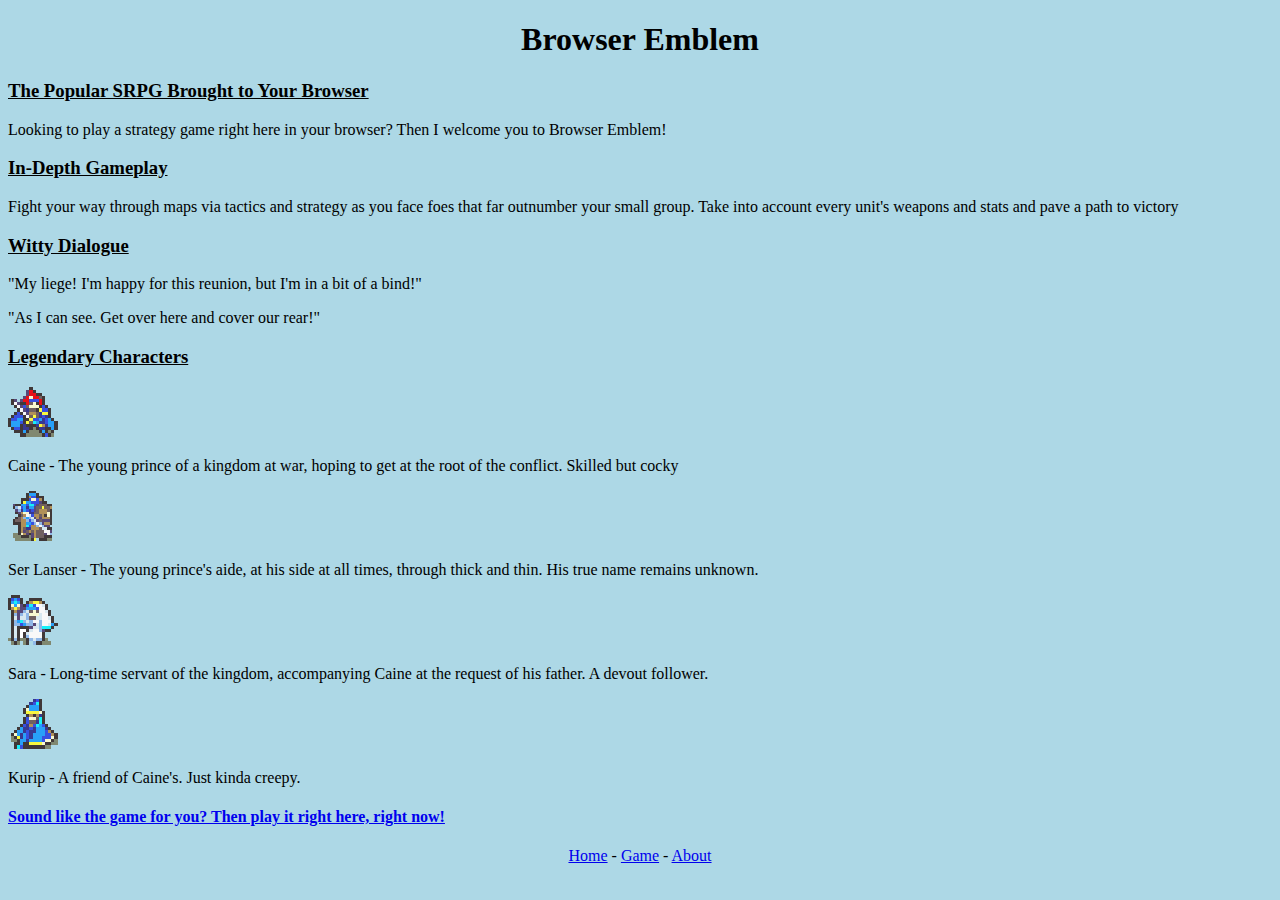
<file: index.html>
<!DOCTYPE html>
<html lang="en" dir="ltr">
    <head>
        <meta charset="utf-8">
        <title>Browser Emblem - Home</title>
        <link rel="stylesheet" href="emblem.css">
    </head>
    <body>
        <h1>Browser Emblem</h1>
        <h3>The Popular SRPG Brought to Your Browser</h3>
        <p>Looking to play a strategy game right here in your browser? Then I welcome you to Browser Emblem!</p>
        <h3>In-Depth Gameplay</h3>
        <p>Fight your way through maps via tactics and strategy as you face foes that far outnumber your small group. Take into account every unit's weapons and stats and pave a path to victory</p>
        <h3>Witty Dialogue</h3>
        <p>"My liege! I'm happy for this reunion, but I'm in a bit of a bind!"</p>
        <p>"As I can see. Get over here and cover our rear!"</p>
        <h3>Legendary Characters</h3>
        <img src="assets/blue/lord.png" alt="Caine">
        <p>Caine - The young prince of a kingdom at war, hoping to get at the root of the conflict. Skilled but cocky</p>
        <img src="assets/blue/cavalier.png" alt="Ser Lanser">
        <p>Ser Lanser - The young prince's aide, at his side at all times, through thick and thin. His true name remains unknown.</p>
        <img src="assets/blue/cleric.png" alt="Sara">
        <p>Sara - Long-time servant of the kingdom, accompanying Caine at the request of his father. A devout follower.</p>
        <img src="assets/blue/mage.png" alt="Kurip">
        <p>Kurip - A friend of Caine's. Just kinda creepy.</p>
        <h4><a href="emblem.html">Sound like the game for you? Then play it right here, right now!</a></h4>
        <footer>
            <p><a href="index.html">Home</a> - <a href="emblem.html">Game</a> - <a href="about.html">About</a></p>
        </footer>
    </body>
</html>
</file>
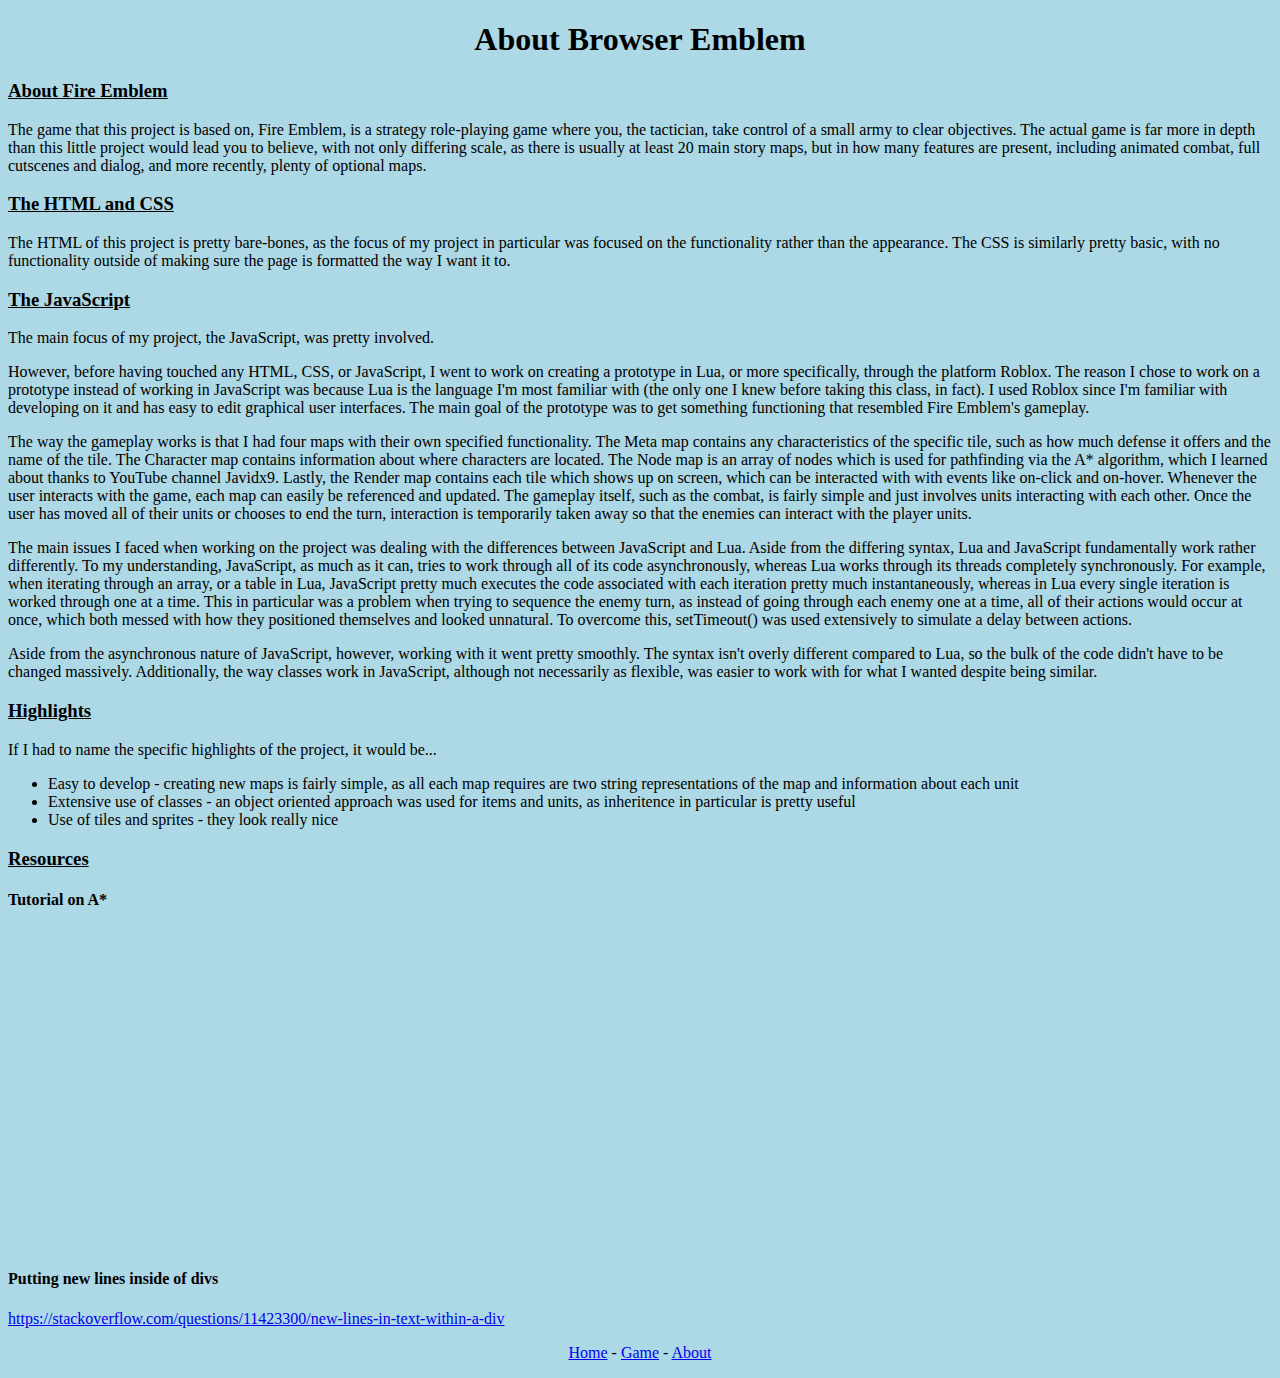
<file: about.html>
<!DOCTYPE html>
<html lang="en" dir="ltr">
    <head>
        <meta charset="utf-8">
        <title>Browser Emblem - About</title>
        <link rel="stylesheet" href="emblem.css">
    </head>
    <body>
        <h1>About Browser Emblem</h1>
        <h3>About Fire Emblem</h3>
        <p>The game that this project is based on, Fire Emblem, is a strategy
         role-playing game where you, the tactician, take control of a small army
         to clear objectives. The actual game is far more in depth than this little
         project would lead you to believe, with not only differing scale, as
         there is usually at least 20 main story maps, but in how many features are
         present, including animated combat, full cutscenes and dialog, and more recently,
         plenty of optional maps.
        </p>
        <h3>The HTML and CSS</h3>
        <p>The HTML of this project is pretty bare-bones, as the focus of my
         project in particular was focused on the functionality rather than the
         appearance. The CSS is similarly pretty basic, with no functionality outside
         of making sure the page is formatted the way I want it to.</p>
        <h3>The JavaScript</h3>
        <p>The main focus of my project, the JavaScript, was pretty involved.</p>
        <p>However, before having touched any HTML, CSS, or JavaScript, I went to
         work on creating a prototype in Lua, or more specifically, through the
         platform Roblox. The reason I chose to work on a prototype instead of
         working in JavaScript was because Lua is the language I'm most familiar
         with (the only one I knew before taking this class, in fact). I used Roblox
         since I'm familiar with developing on it and has easy to edit graphical user interfaces.
         The main goal of the prototype was to get something functioning that resembled
         Fire Emblem's gameplay.</p>
        <p>The way the gameplay works is that I had four maps with their own specified functionality.
         The Meta map contains any characteristics of the specific tile, such as how
         much defense it offers and the name of the tile. The Character map contains information about where characters are located.
         The Node map is an array of nodes which is used for pathfinding via the A* algorithm, which I learned about thanks to YouTube channel Javidx9.
         Lastly, the Render map contains each tile which shows up on screen, which can be interacted with with events like on-click and on-hover.
         Whenever the user interacts with the game, each map can easily be referenced and updated. The gameplay itself, such as the combat, is fairly
         simple and just involves units interacting with each other. Once the user has moved all of their units or chooses to end the turn, interaction
         is temporarily taken away so that the enemies can interact with the player units.</p>
        <p>The main issues I faced when working on the project was dealing with the differences between JavaScript and Lua.
         Aside from the differing syntax, Lua and JavaScript fundamentally work rather differently. To my understanding, JavaScript, as much as it can,
         tries to work through all of its code asynchronously, whereas Lua works through its threads completely synchronously.
         For example, when iterating through an array, or a table in Lua, JavaScript pretty much executes the code associated with each iteration
         pretty much instantaneously, whereas in Lua every single iteration is worked through one at a time.
         This in particular was a problem when trying to sequence the enemy turn, as instead of going through each enemy one at a time,
         all of their actions would occur at once, which both messed with how they positioned themselves and looked unnatural.
         To overcome this, setTimeout() was used extensively to simulate a delay between actions.</p>
        <p>Aside from the asynchronous nature of JavaScript, however, working with it went pretty smoothly.
         The syntax isn't overly different compared to Lua, so the bulk of the code didn't have to be changed massively.
         Additionally, the way classes work in JavaScript, although not necessarily as flexible, was easier to work with for what I wanted despite being similar.</p>
        <h3>Highlights</h3>
        <p>If I had to name the specific highlights of the project, it would be...</p>
        <ul>
            <li>Easy to develop - creating new maps is fairly simple, as all each map requires are two string representations of the map and information about each unit</li>
            <li>Extensive use of classes - an object oriented approach was used for items and units, as inheritence in particular is pretty useful</li>
            <li>Use of tiles and sprites - they look really nice</li>
        </ul>
        <h3>Resources</h3>
        <h4>Tutorial on A*</h4>
        <iframe width="560" height="315" src="https://www.youtube.com/embed/icZj67PTFhc" allow="accelerometer; autoplay; clipboard-write; encrypted-media; gyroscope; picture-in-picture" allowfullscreen></iframe>
        <h4>Putting new lines inside of divs</h4>
        <a href="https://stackoverflow.com/questions/11423300/new-lines-in-text-within-a-div">https://stackoverflow.com/questions/11423300/new-lines-in-text-within-a-div</a>
        <footer>
            <p><a href="index.html">Home</a> - <a href="emblem.html">Game</a> - <a href="about.html">About</a></p>
        </footer>
    </body>
</html>
</file>
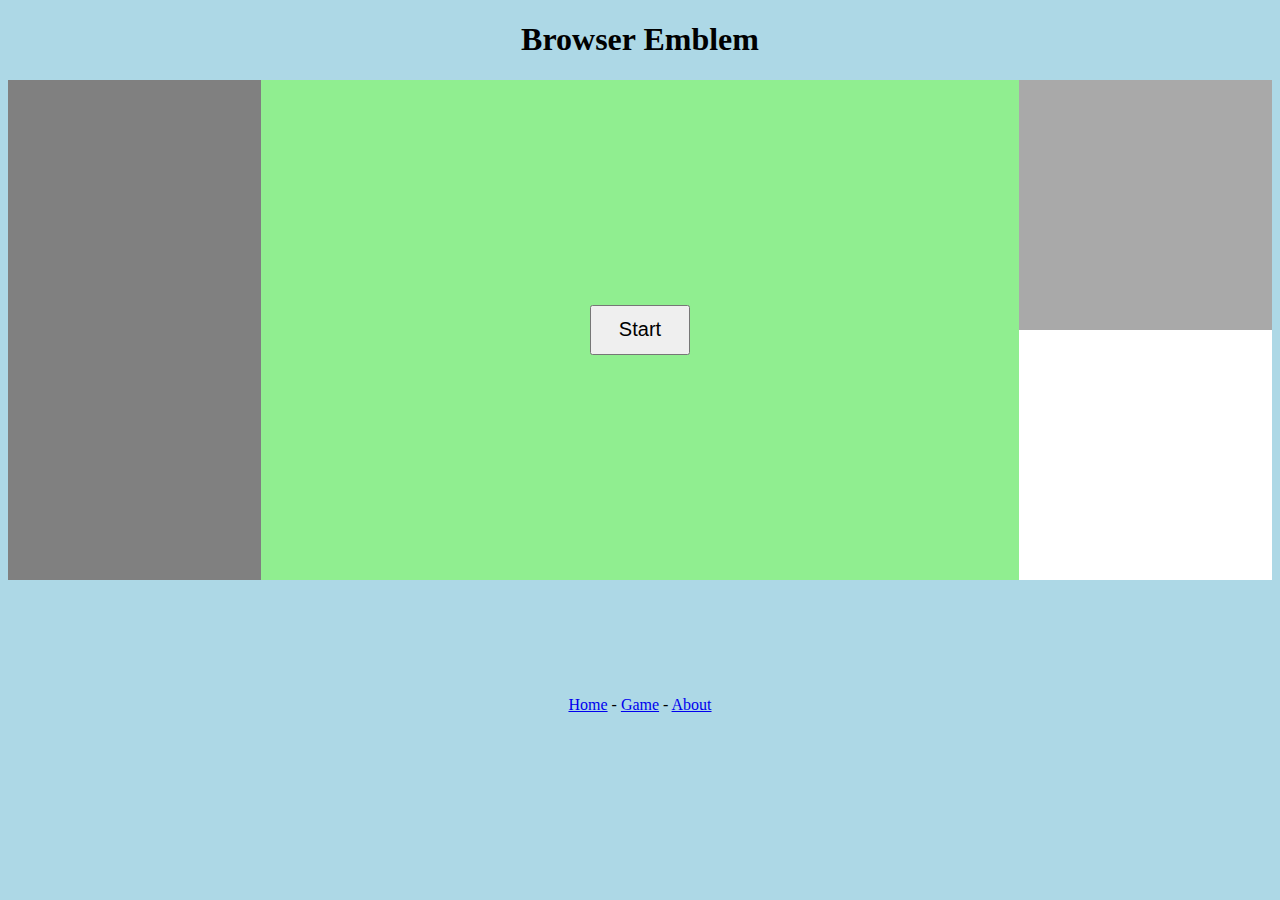
<file: emblem.html>
<!DOCTYPE html>
<html lang="en" dir="ltr">
    <head>
        <meta charset="utf-8">
        <title>Browser Emblem</title>
        <script src="emblem.js"></script>
        <link rel="stylesheet" href="emblem.css">
    </head>
    <body>
      <h1>Browser Emblem</h1>
      <div class="container">
          <div class="sidecolumn" id="menu"></div>
          <div class="middlecolumn" id="Screen"><button type="button" name="button" onclick="test();" id="startButton">Start</button></div>
          <div class="sidecolumn"><div class="small" id="hover"></div><div class="small" id="log"></div></div>
      </div>
      <div id="dialogueBox"></div>
      <footer>
          <p><a href="index.html">Home</a> - <a href="emblem.html">Game</a> - <a href="about.html">About</a></p>
      </footer>
    </body>
</html>
</file>
<file: emblem.css>
body {
    padding: 0;
    background-color: lightblue;
}
h1 {
    text-align: center;
}
h3 {
    text-decoration: underline;
}

footer > p {
    text-align: center;
}

iframe {
    border: 0;
}

.image {
    float: none;
    position: absolute;
    height: 100%;
    width: 100%;
}
.unit {z-index: 2;}

.highlight {
    z-index:  1;
    height: 100%;
    width: 100%;
    position: absolute;
    opacity: 50%;
}

.container {
    width: 100%;
    height: 500px;
    max-height: 500px;
}

.small {
    border: 0px;
    width: 100%;
    height: 50%;
    max-height: 250px;
    background-color: darkgray;
}
#log {
    background-color: white;
    overflow-y: scroll;
}
#hover, #log {
    white-space: pre-line; /**https://stackoverflow.com/questions/11423300/new-lines-in-text-within-a-div**/
}
#dialogueBox {
    visibility: hidden;
    background-color: darkgray;
    position: relative;
    top: -100px;
    margin-left: 20%;
    display: block;
    width: 60%;
    height: 100px;
    z-index: 4;
}
#startButton {
    font-size: 20px;
    vertical-align: middle;
    position: absolute;
    top: 50%;
    left: 50%;
    width: 100px;
    height: 50px;
    margin: -25px 0 0 -50px;
}

.sidecolumn {
    overflow: hidden;
    display: inline-block;
    float: left;
    background-color: Gray;
    width: 20%;
    height: 500px;
    max-height: 500px;
}

.middlecolumn {
    float: left;
    display: inline-block;
    width: 60%;
    height: 500px;
    max-height: 500px;
    background-color: lightgreen;
    overflow: auto;
    position: relative;
}

.button {
    text-align: center;
    display: inline-block;
    background-color: #424242;
    width: 100%;
    height: 50px;
}
</file>
